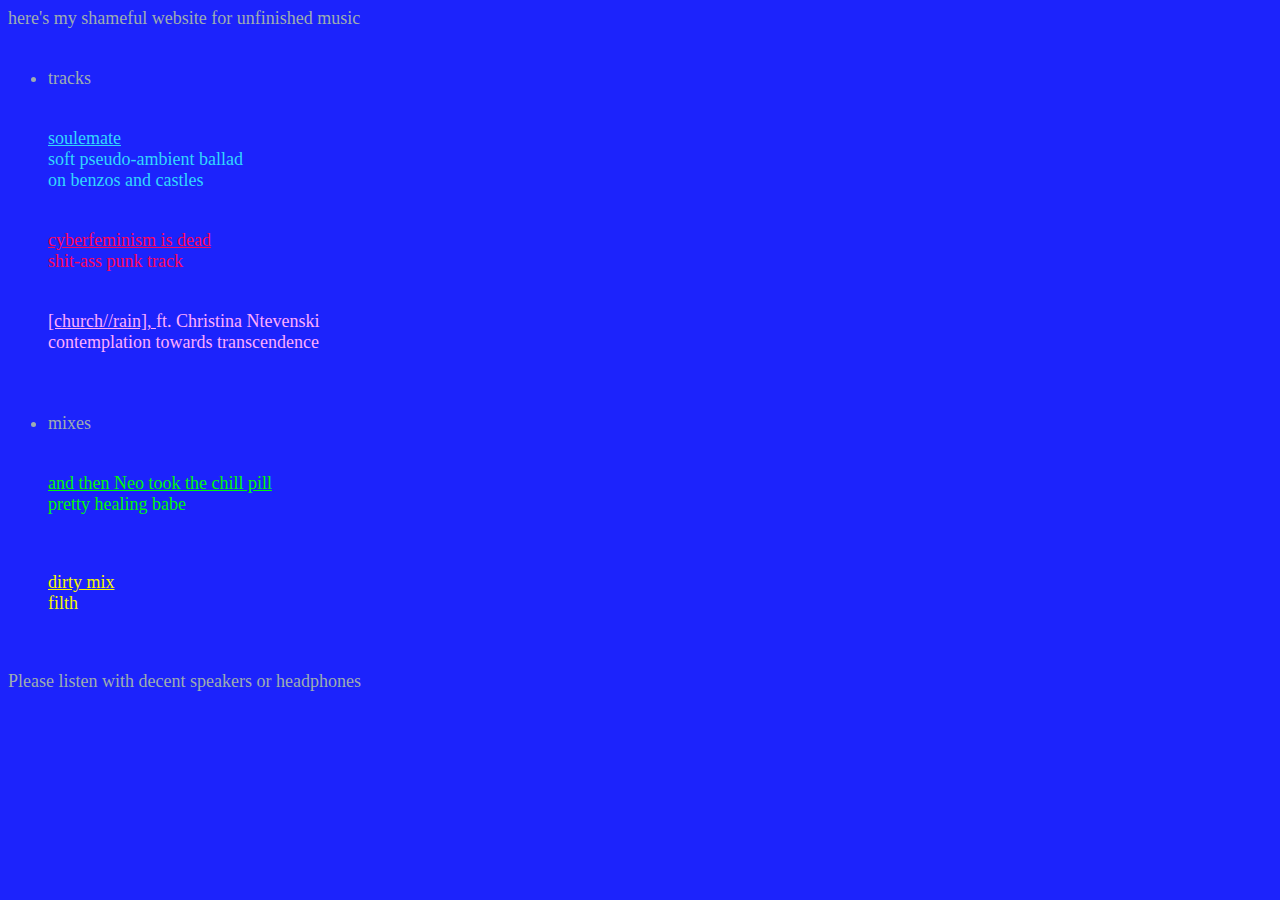
<file: HTML/index.html>
<!DOCTYPE html>
<html>
<head>
<meta charset="utf-8">
<meta name="viewport" content="width=device-width, initial-scale=1">
<link rel="stylesheet" href="styles.css" /> 
<title>My secret music website</title>

</head>
<body class="titles">
here's my shameful website for unfinished music<br> </body>
<body>
<br>
	<nav>
	<ul>
	<li class="titles"> tracks </li>
	<p class="track1"><a class="track1"href=file:///Users/K/Desktop/HTML/soulemate.html>
	<br> soulemate
	</a>
	<br>
	soft pseudo-ambient ballad<br>on benzos and castles</p>
	
	<p class="track2"><br><a class="track2" href=file:///Users/K/Desktop/HTML/CYBERFEMINISM%20is%20dead.html>
	cyberfeminism is dead
	</a><br>
	shit-ass punk track</p>
	
	<p class="track3"><br><a class="track3" href=file:///Users/K/Desktop/HTML/church%20rain.html>
	[church//rain], 
	</a>
	ft. Christina Ntevenski<br>
	contemplation towards transcendence</p>
	

	<br><br><li class="titles"> mixes </li><br>
	<p class="mix1"><a class="mix1" href=neotookthechillpill.html>
	and then Neo took the chill pill
	</a> <br>  pretty healing babe </p><br>
	
	<p class="mix2"></<br><a class="mix2" href=file:///Users/K/Desktop/HTML/dirty%20mix.html>
	dirty mix
	</a><br> filth </p>

	<br>
	</ul>
	</nav>
<p class="titles"> Please listen with decent speakers or headphones </p>

</body>
</html>
</file>
<file: HTML/styles.css>
html{
    background-color: rgb(28, 35, 252);
    font-size:large
}
.track1 {color: rgb(50, 215, 252)}
.track2 {color: rgb(255, 5, 93)}
.mix2 {color:rgb(247, 247, 0)}
.mix1 {color:rgb(0, 247, 8)}
.track3 {color: rgb(255, 173, 254)}
.menu {color: rgb(158, 173, 176); text-align : right;
font-family: all ages;
font-size:larger}
.creds {font-size:small;
color: rgb(158, 173, 176)}
.block{vertical-align: middle}
.titles {color: rgb(158, 173, 176)}
</file>
